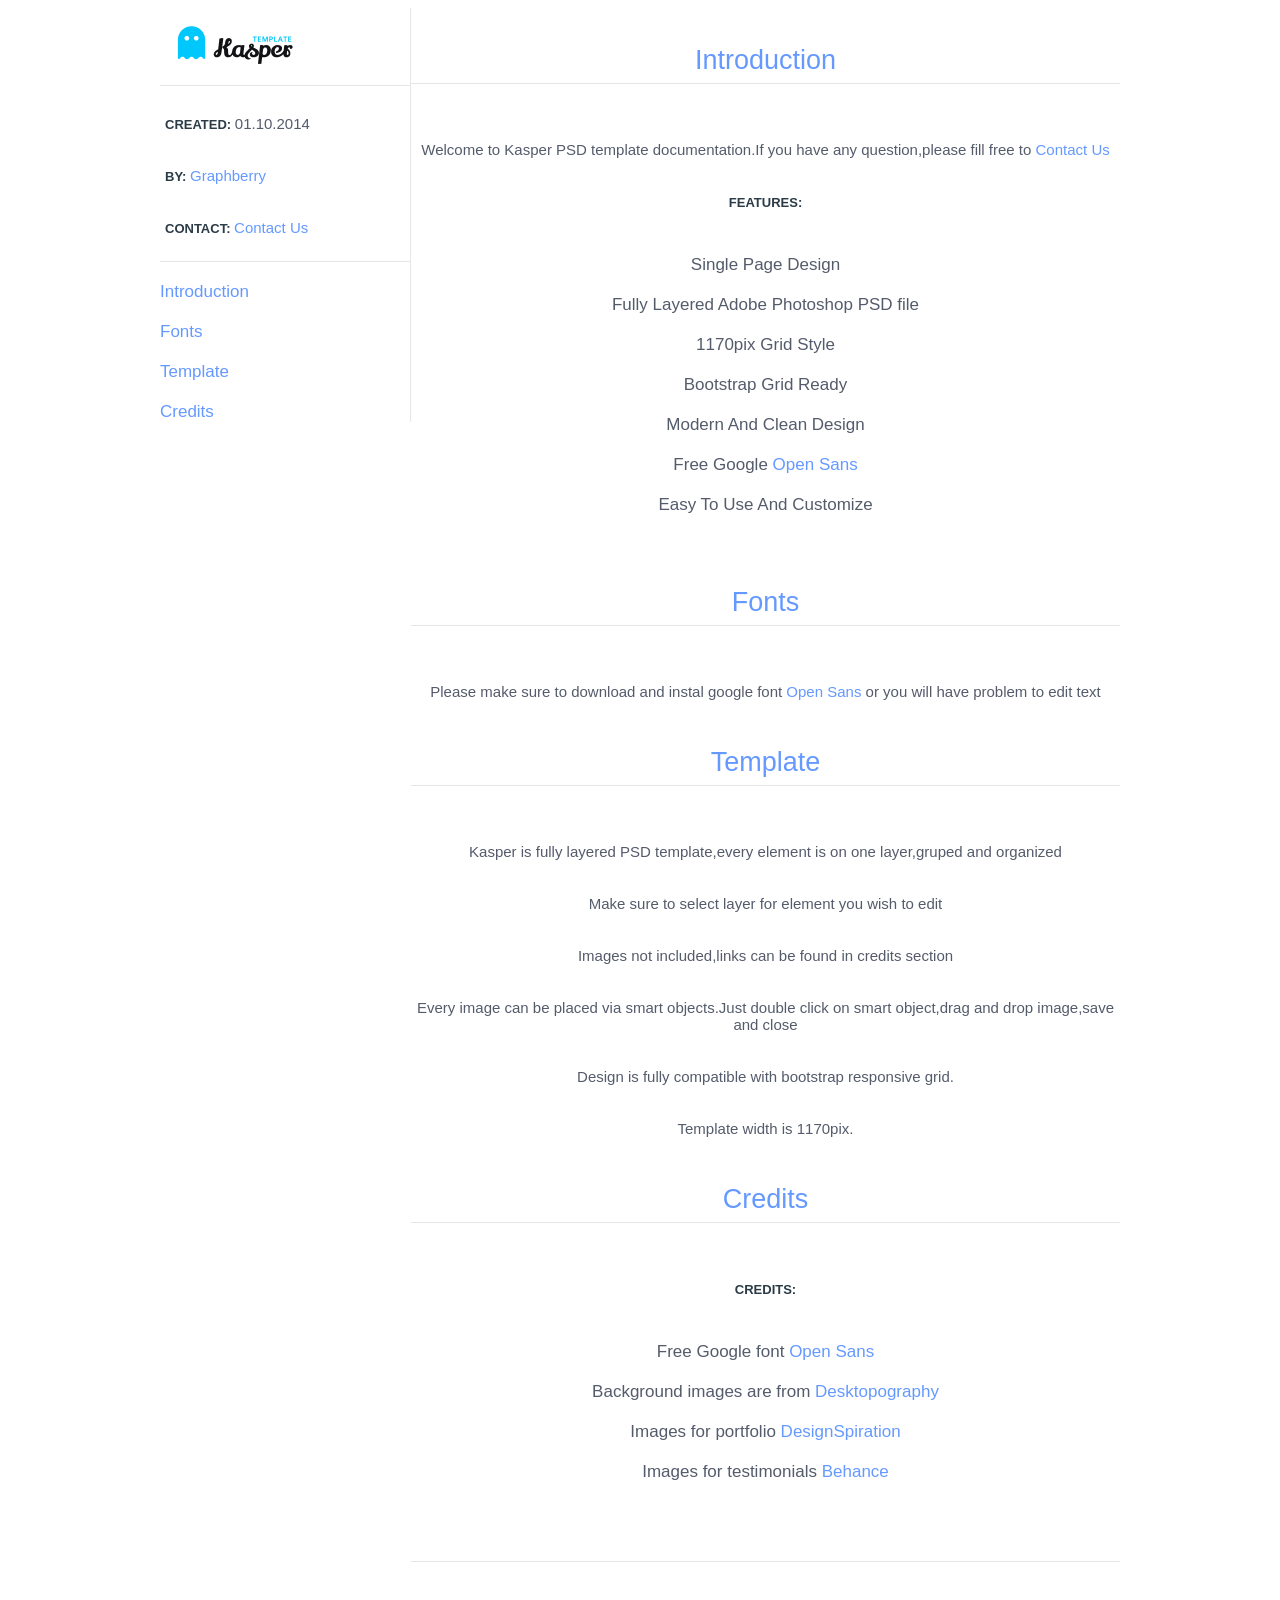
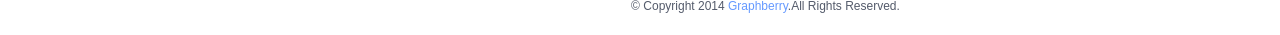
<file: images/Help/Help.html>
<!DOCTYPE html>
<html>
<head>
	<meta charset="utf-8">
	<title>Kasper Help Page</title>
    <link rel="stylesheet" href="assets/style.css">
</head>
<body>
	<div class="container">
		<div class="side">
			<div class="info">
				<a href="http://www.graphberry.com"><img src="assets/logo.png"></a>
				<p><b>CREATED: </b> 01.10.2014</p>
				<p><b>BY: </b><a href="http://www.graphberry.com"> Graphberry</a></p>
				<p><b>CONTACT: </b><a href="http://www.graphberry.com/pages/contact"> Contact Us</a></p>
			</div>
			<div class="menu">
				<li>
					<a href="#1">Introduction</a>
				</li>
				<li>
					<a href="#2">Fonts</a>
				</li>
				<li>
					<a href="#3">Template</a>
				</li>
				<li>
					<a href="#4">Credits</a>	
				</li>
			</div>
		</div>
		<div class="content">
			<div id="1">
			    <p class="title">Introduction</p>
				<div class="intro-info">
					<p>Welcome to Kasper PSD template documentation.If you have any question,please fill free to <a href="http://www.graphberry.com/pages/contact">Contact Us</a></p>
				<p><b>FEATURES: </b> 
					<li>Single Page Design</li>
					<li>Fully Layered Adobe Photoshop PSD file</li>
					<li>1170pix Grid Style</li>
					<li>Bootstrap Grid Ready</li>
					<li>Modern And Clean Design</li>
					<li>Free Google <a href="https://www.google.com/fonts/specimen/Open+Sans">Open Sans</a></li>
					<li>Easy To Use And Customize</li>
				</p>
				</div>
		    </div>
			
			<div id="2">
			    <p class="title">Fonts</p>
				<div class="intro-info">
					<p>Please make sure to download and instal google font <a href="https://www.google.com/fonts/specimen/Open+Sans">Open Sans</a> or you will have problem to edit text</p>
				</div>
		    </div>
			
			<div id="3">
			    <p class="title">Template</p>
				<div class="intro-info">
					<p>Kasper is fully layered PSD template,every element is on one layer,gruped and organized</p>
					<p>Make sure to select layer for element you wish to edit</p>
                    <p>Images not included,links can be found in credits section</p>
                    <p>Every image can be placed via smart objects.Just double click on smart object,drag and drop image,save and close</p>
					<p>Design is fully compatible with bootstrap responsive grid.</p>
                    <p>Template width is 1170pix.</p>
				</div>
		    </div>
			
			<div id="4">
			    <p class="title">Credits</p>
				<div class="intro-info">
					<p><b>CREDITS:</b>
						<li>Free Google font <a href="https://www.google.com/fonts/specimen/Open+Sans">Open Sans</a></li>
						<li>Background images are from <a href="http://desktopography.net//">Desktopography</a></li>
						<li>Images for portfolio <a href="http://designspiration.net/">DesignSpiration</a></li>
						<li>Images for testimonials <a href="https://www.behance.net/gallery/Meet-The-People/15046965/">Behance</a></li>
                    </p>
				</div>
		    </div>
			
			<div>
				<p class="title"></p>
				<div class="footer">
					<p>© Copyright 2014 <a href="http://www.graphberry.com">Graphberry</a>.All Rights Reserved.</p>
				</div>
			</div>
		</div>
	</div>






</body>
</html>
</file>
<file: images/Help/assets/style.css>
.info a {
	text-decoration:none;
	font-family:Arial;
	color:#6599FF;
	font-size:15px;
}
a:hover {
	color:#00E1FF;
}
b {
	color:#2B3C47;
	font-family:Arial;
	font-size:13px;
}
p {
	color:#545B6B;
	font-family:Arial;
	font-size:15px;
	padding:10px 5px;
}
.container {
	width:960px;
	margin:0 auto;
}
.side {
	float:left;
	width:250px;
	border-right:1px solid #E6E6E6;
	position:fixed;
}
.content {
	float:right;
	width:709px;
}
.side img {
	width:150px;
	height:60px;
	border-bottom:1px solid #E6E6E6;
	padding:7px 100px 10px 0px;
}
.info {
	border-bottom:1px solid #E6E6E6;
}
li {
	list-style:none;
	padding-top:20px;
	color:#545B6B;
	font-family:Arial;
}
li a {
	font-size:17px;
	text-decoration:none;
	color:#6599FF;
}
li a:hover {
	color:#00E1FF;
}	
.title {
	color:#6599FF;
	text-align:center;
	font-size:27px;
	border-bottom:1px solid #E6E6E6;
	padding-bottom:7px;
}
.intro-info {
	text-align:center;
	padding-top:5px;
}
.intro-info a {
	color:#6599FF;
	text-decoration:none;
}
.intro-info a:hover {
	color:#00E1FF;
}	
.intro-info li {
	font-size:17px;
}	
.footer p {
	font-size:12px;
	color:#545B6B;
	text-align:center;
}
.footer a {
	color:#6599FF;
	text-decoration:none;
}
.footer a:hover {
	color:#00E1FF;
}
</file>
